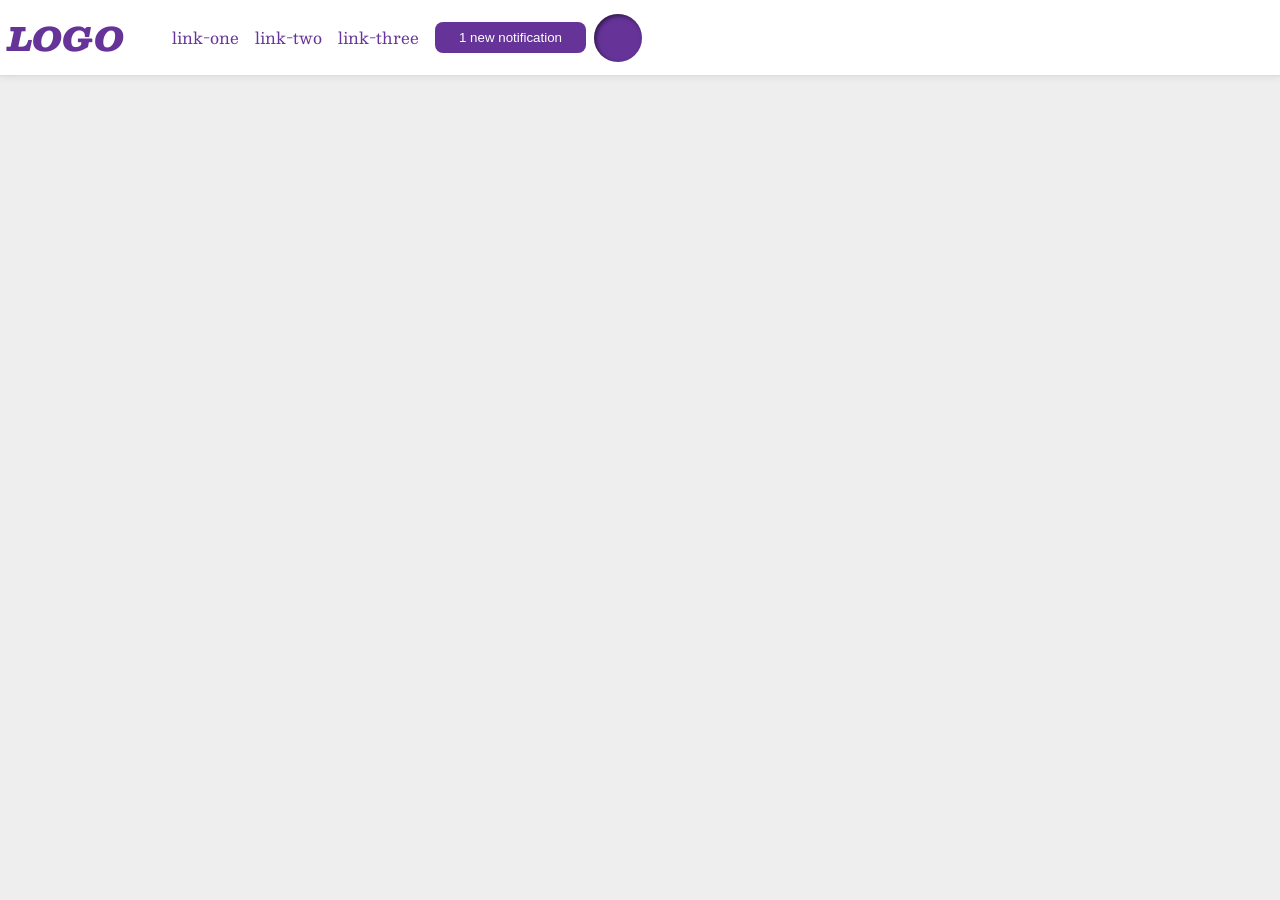
<file: foundations/flex/03-flex-header-2/index.html>
<!DOCTYPE html>
<html lang="en">
  <head>
    <meta charset="UTF-8">
    <meta http-equiv="X-UA-Compatible" content="IE=edge">
    <meta name="viewport" content="width=device-width, initial-scale=1.0">
    <title>Flex Header 2</title>
    <link rel="stylesheet" href="style.css">
  </head>
  <body>
    <div class="header">
      <div class="logo">
        LOGO
      </div>
      <ul class="links">
        <li><a href="https://google.com">link-one</a></li>
        <li><a href="https://google.com">link-two</a></li>
        <li><a href="https://google.com">link-three</a></li>
      </ul>
      <div class="right-side">
        <div>
          <button class="notifications">
            1 new notification
          </button>
        </div>
        <div class="profile-image"></div>
      </div>
    </div>
  </body>
</html>
</file>
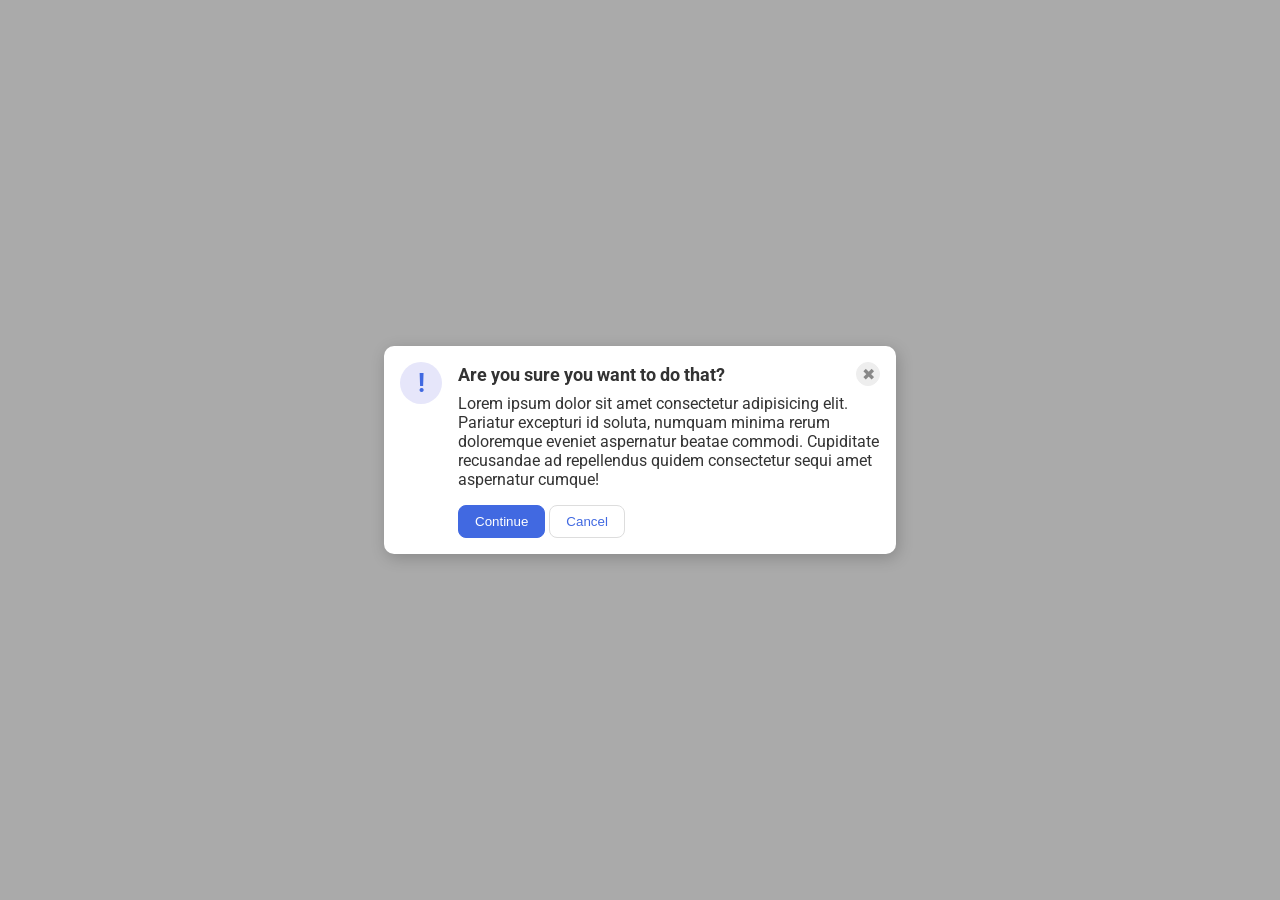
<file: foundations/flex/05-flex-modal/index.html>
<!DOCTYPE html>
<html lang="en">
  <head>
    <meta charset="UTF-8">
    <meta http-equiv="X-UA-Compatible" content="IE=edge">
    <meta name="viewport" content="width=device-width, initial-scale=1.0">
    <link rel="stylesheet" href="style.css">
    <title>Modal</title>
  </head>
  <body>
    <div class="modal">
      <div class="icon">!</div>
      <div class="container">
        <div class="header">Are you sure you want to do that? <button class="close-button">✖</button></div>
        <div class="text">Lorem ipsum dolor sit amet consectetur adipisicing elit. Pariatur excepturi id soluta, numquam minima rerum doloremque eveniet aspernatur beatae commodi. Cupiditate recusandae ad repellendus quidem consectetur sequi amet aspernatur cumque!</div>
        <button class="continue">Continue</button>
        <button class="cancel">Cancel</button>
      </div>
    </div>
  </body>
</html>
</file>
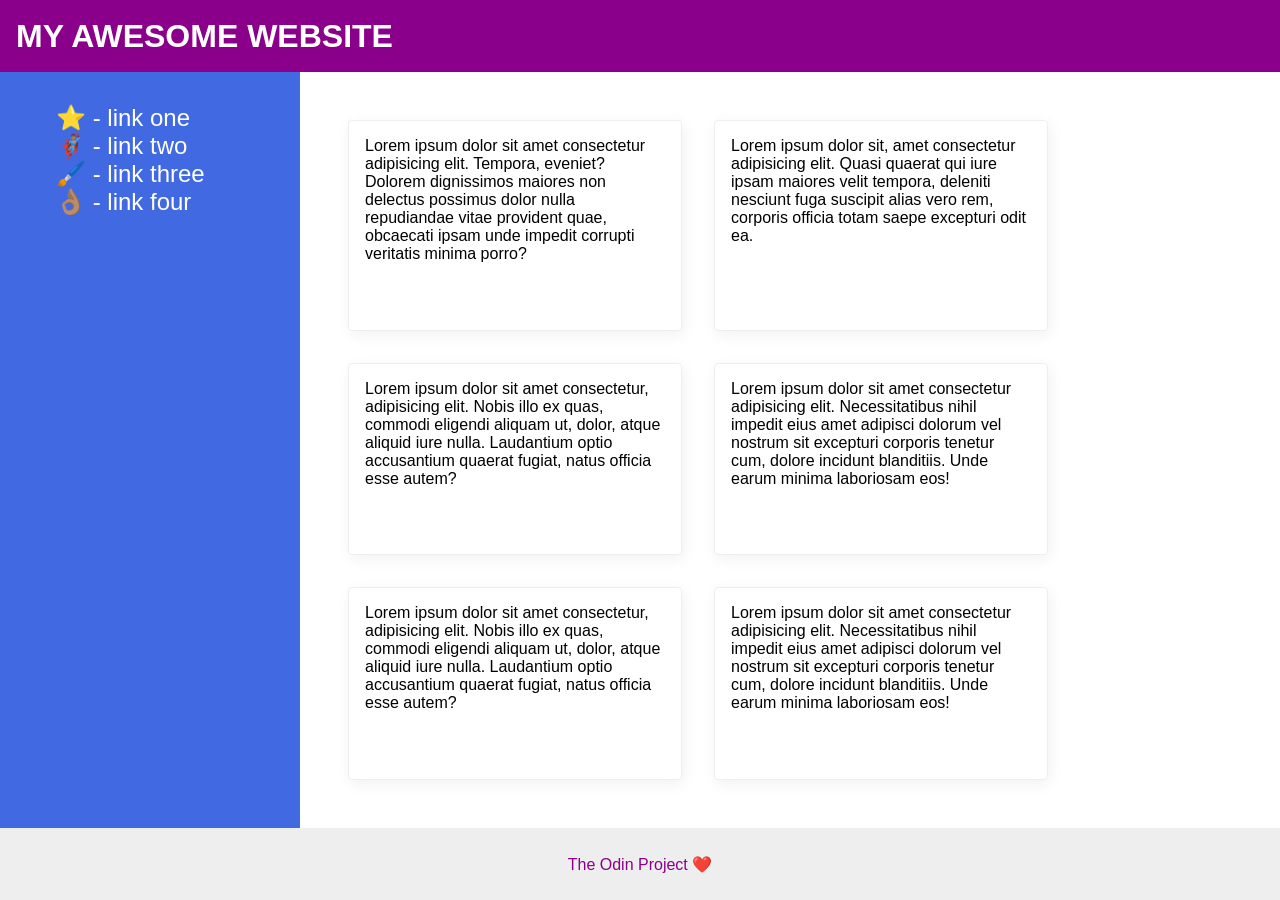
<file: foundations/flex/07-flex-layout-2/index.html>
<!DOCTYPE html>
<html lang="en">
  <head>
    <meta charset="UTF-8">
    <meta http-equiv="X-UA-Compatible" content="IE=edge">
    <meta name="viewport" content="width=device-width, initial-scale=1.0">
    <title>The Holy Grail</title>
    <link rel="stylesheet" href="style.css">
  </head>
  <body>
    <div class="header">
      MY AWESOME WEBSITE
    </div>
    
    <div class="content">
      <div class="sidebar">
        <ul>
          <li><a href="#">⭐ - link one</a></li>
          <li><a href="#">🦸🏽‍♂️ - link two</a></li>
          <li><a href="#">🖌️ - link three</a></li>
          <li><a href="#">👌🏽 - link four</a></li>
        </ul>
      </div>
      
      <div class="cardSection">
        <div class="card">Lorem ipsum dolor sit amet consectetur adipisicing elit. Tempora, eveniet? Dolorem dignissimos maiores non delectus possimus dolor nulla repudiandae vitae provident quae, obcaecati ipsam unde impedit corrupti veritatis minima porro?</div>
        <div class="card">Lorem ipsum dolor sit, amet consectetur adipisicing elit. Quasi quaerat qui iure ipsam maiores velit tempora, deleniti nesciunt fuga suscipit alias vero rem, corporis officia totam saepe excepturi odit ea.</div>
        <div class="card">Lorem ipsum dolor sit amet consectetur, adipisicing elit. Nobis illo ex quas, commodi eligendi aliquam ut, dolor, atque aliquid iure nulla. Laudantium optio accusantium quaerat fugiat, natus officia esse autem?</div>
        <div class="card">Lorem ipsum dolor sit amet consectetur adipisicing elit. Necessitatibus nihil impedit eius amet adipisci dolorum vel nostrum sit excepturi corporis tenetur cum, dolore incidunt blanditiis. Unde earum minima laboriosam eos!</div>
        <div class="card">Lorem ipsum dolor sit amet consectetur, adipisicing elit. Nobis illo ex quas, commodi eligendi aliquam ut, dolor, atque aliquid iure nulla. Laudantium optio accusantium quaerat fugiat, natus officia esse autem?</div>
        <div class="card">Lorem ipsum dolor sit amet consectetur adipisicing elit. Necessitatibus nihil impedit eius amet adipisci dolorum vel nostrum sit excepturi corporis tenetur cum, dolore incidunt blanditiis. Unde earum minima laboriosam eos!</div>
      </div>
    </div>

    <div class="footer">
      The Odin Project ❤️
    </div>
  </body>
</html>
</file>
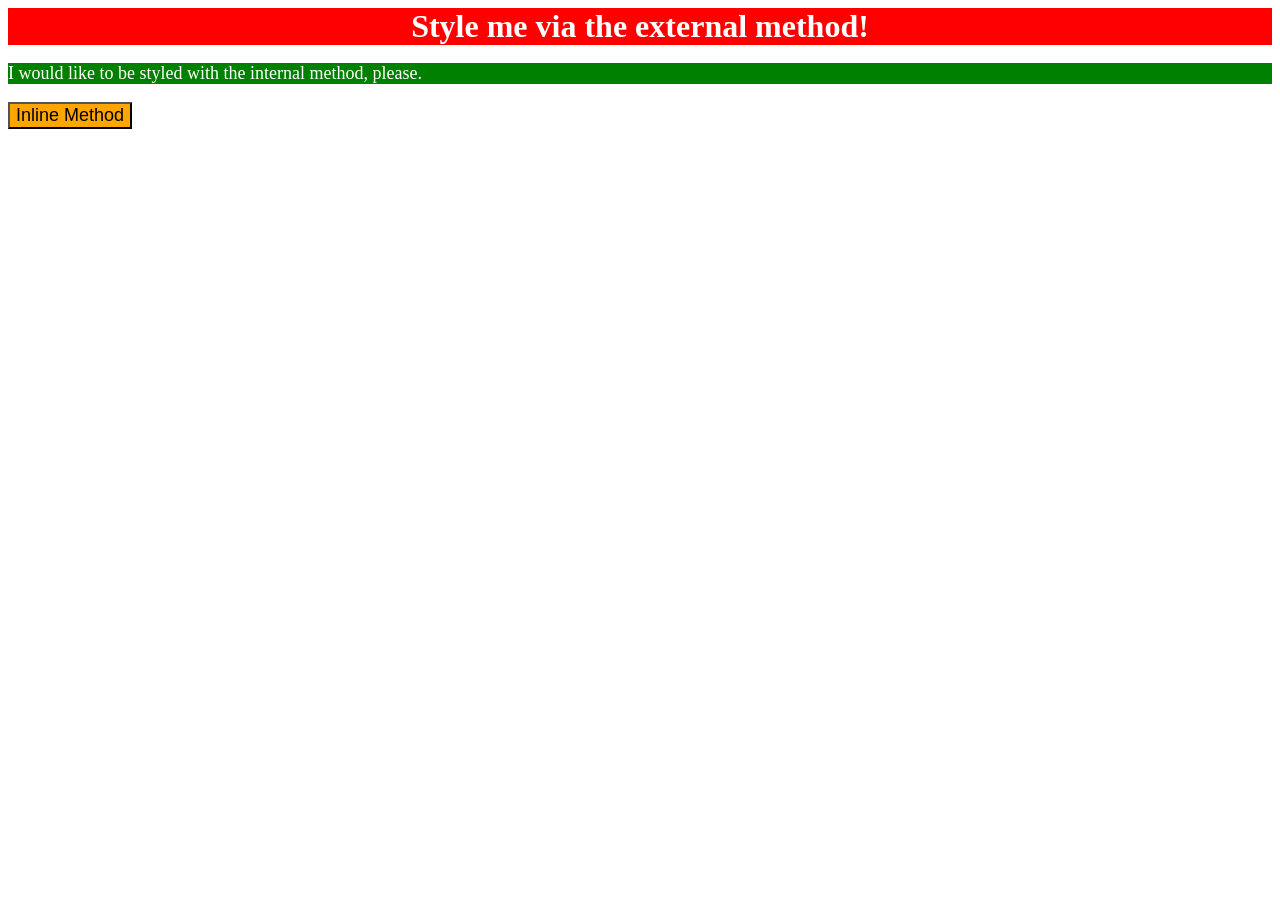
<file: foundations/intro-to-css/01-css-methods/index.html>
<!DOCTYPE html>
<html lang="en">
  <head>
    <meta charset="UTF-8">
    <meta http-equiv="X-UA-Compatible" content="IE=edge">
    <meta name="viewport" content="width=device-width, initial-scale=1.0">
    <link rel="stylesheet" href="styles.css">
    <title>Methods for Adding CSS</title>
    <style>
      p {
        background-color: green;
        color: white;
        font-size: 18px;
      }
    </style>
  </head>
  <body>
    <div>Style me via the external method!</div>
    <p>I would like to be styled with the internal method, please.</p>
    <button style="background-color: orange; font-size: 18px;">Inline Method</button>
  </body>
</html>
</file>
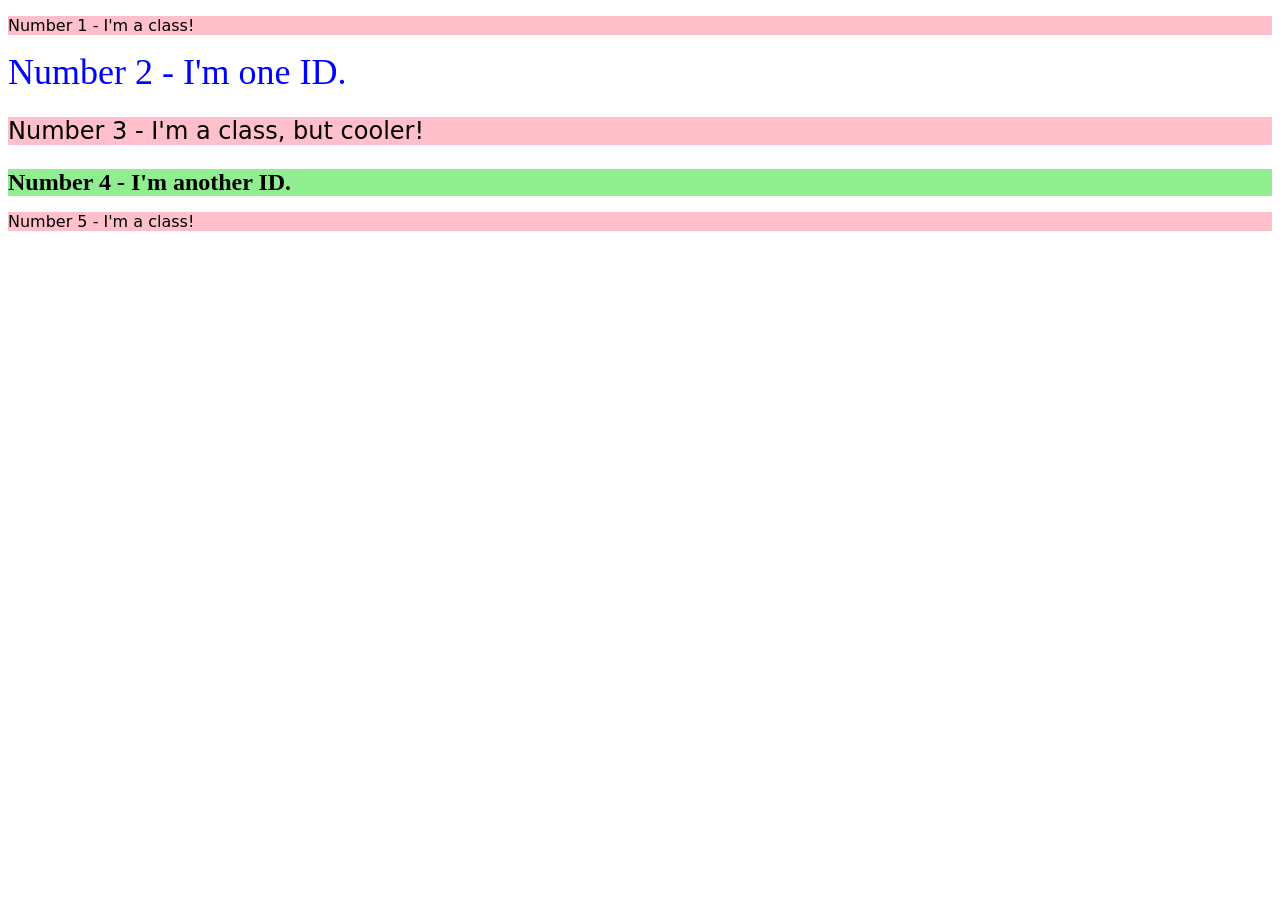
<file: foundations/intro-to-css/02-class-id-selectors/index.html>
<!DOCTYPE html>
<html lang="en">
  <head>
    <meta charset="UTF-8">
    <meta http-equiv="X-UA-Compatible" content="IE=edge">
    <meta name="viewport" content="width=device-width, initial-scale=1.0">
    <title>Class and ID Selectors</title>
    <link rel="stylesheet" href="style.css">
  </head>
  <body>
    <p class="odd">Number 1 - I'm a class!</p>
    <div id="blue">Number 2 - I'm one ID.</div>
    <p class="odd bigfont">Number 3 - I'm a class, but cooler!</p>
    <div id="green">Number 4 - I'm another ID.</div>
    <p class="odd">Number 5 - I'm a class!</p>
  </body>
</html>
</file>
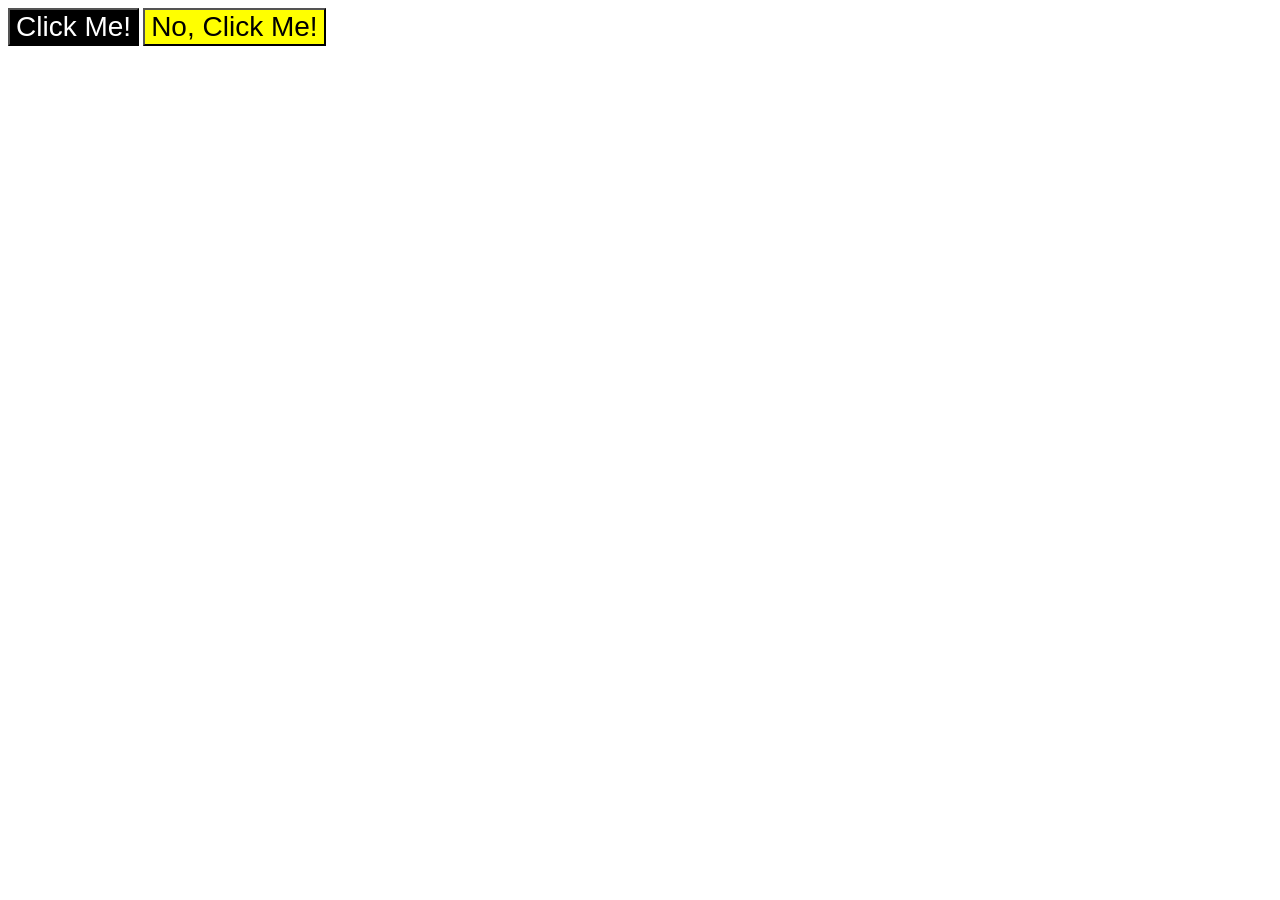
<file: foundations/intro-to-css/03-grouping-selectors/index.html>
<!DOCTYPE html>
<html lang="en">
  <head>
    <meta charset="UTF-8">
    <meta http-equiv="X-UA-Compatible" content="IE=edge">
    <meta name="viewport" content="width=device-width, initial-scale=1.0">
    <title>Grouping Selectors</title>
    <link rel="stylesheet" href="style.css">
  </head>
  <body>
    <button class="black">Click Me!</button>
    <button class="yellow">No, Click Me!</button>
  </body>
</html>
</file>
<file: foundations/flex/03-flex-header-2/style.css>
/* this is some magical font-importing.  
you'll learn about it later. */
@import url('https://fonts.googleapis.com/css2?family=Besley:ital,wght@0,400;1,900&display=swap');

body {
  margin: 0;
  background: #eee;
  font-family: Besley, serif;
}

.header {
  background: white;
  border-bottom: 1px solid #ddd;
  box-shadow: 0 0 8px rgba(0,0,0,.1);
  display: flex;
  align-items: center;
  padding: 8px;
}

.profile-image {
  background: rebeccapurple;
  box-shadow: inset 2px 2px 4px rgba(0,0,0,.5);
  border-radius: 50%;
  width: 48px;
  height: 48px;
}

.logo {
  color: rebeccapurple;
  font-size: 32px;
  font-weight: 900;
  font-style: italic;
}

button {
  border: none;
  border-radius: 8px;
  background: rebeccapurple;
  color: white;
  padding: 8px 24px;
  margin: 8px;
}

a {
  /* this removes the line under our links */
  text-decoration: none;
  color: rebeccapurple;
  padding: 8px;
}

ul {
  list-style-type: none;
  display: flex;
 
}

.right-side {
  display: flex;
  align-items: center;
  justify-content: flex-end;
}
</file>
<file: foundations/flex/05-flex-modal/style.css>
@import url('https://fonts.googleapis.com/css2?family=Roboto:wght@400;700&display=swap');

html, body {
  height: 100%;
}

body {
  font-family: Roboto, sans-serif;
  margin: 0;
  background: #aaa;
  color: #333;
  /* I'll give you this one for free lol */
  display: flex;
  align-items: center;
  justify-content: center;
}

.modal {
  background: white;
  width: 480px;
  border-radius: 10px;
  box-shadow: 2px 4px 16px rgba(0,0,0,.2);
  display: flex;
  gap:16px;
  padding: 16px;
}

.icon {
  color: royalblue;
  font-size: 26px;
  font-weight: 700;
  background: lavender;
  width: 42px;
  height: 42px;
  border-radius: 50%;
  display: flex;
  align-items: center;
  justify-content: center;
  flex-shrink: 0;
}

.close-button {
  background: #eee;
  border-radius: 50%;
  color: #888;
  font-weight: 400;
  font-size: 16px;
  height: 24px;
  width: 24px;
  display: flex;
  align-items: center;
  justify-content: center;
  border: 1px solid #eee;
  padding: 0;
}

button {
  cursor: pointer;
  padding: 8px 16px;
  border-radius: 8px;
}

button.continue {
  background: royalblue;
  border: 1px solid royalblue;
  color: white;
}

button.cancel {
  background: white;
  border: 1px solid #ddd;
  color: royalblue;
}

.header {
  display: flex;
  align-items: center;
  justify-content: space-between;
  font-size: 18px;
  font-weight: bold;
  margin-bottom: 8px;
}

.text {
  margin-bottom: 16px;
}
</file>
<file: foundations/flex/07-flex-layout-2/style.css>
body {
  font-family: -apple-system, BlinkMacSystemFont, 'Segoe UI', Roboto, Oxygen, Ubuntu, Cantarell, 'Open Sans', 'Helvetica Neue', sans-serif;
  margin: 0;
  min-height: 100vh;
  display: flex;
  flex-direction: column;
}

.header {
  height: 72px;
  background: darkmagenta;
  color: white;
  font-size: 32px;
  font-weight: 900;
  /**Centers text vertically in div without having to use flex. Matches height attribute
  line-height: 72px;**/
  display: flex;
  align-items: center;
  padding-left: 16px;
}

.footer {
  height: 72px;
  background: #eee;
  color: darkmagenta;
  display: flex;
  justify-content: center;
  align-items: center;
}

.sidebar {
  width: 300px;
  background: royalblue;
  box-sizing: border-box;
  display: flex;
  flex-shrink: 0;
  padding: 16px;
}

.card {
  border: 1px solid #eee;
  box-shadow: 2px 4px 16px rgba(0,0,0,.06);
  border-radius: 4px;
  padding: 16px;
  width: 300px;
}

.content {
  display: flex;
  flex: 1;
}

.cardSection {
  display: flex;
  flex-wrap: wrap;
  padding: 48px;
  gap: 32px;
}

ul {
  list-style-type: none;
}

a {
  text-decoration: none;
  color: white;
  font-size: 24px;
}
</file>
<file: foundations/intro-to-css/01-css-methods/styles.css>
div {
    color: white;
    background-color: red;
    font-size: 32px;
    text-align: center;
    font-weight: bold;
}
</file>
<file: foundations/intro-to-css/02-class-id-selectors/style.css>
/* Add CSS Styling */
.odd {
    background-color: pink;
    font-family: Verdana, DejaVu Sans, sans-serif;
}

#blue {
    color: blue;
    font-size: 36px;
}

.bigfont {
    font-size: 24px;
}

#green {
    background-color: lightgreen;
    font-size: 24px;
    font-weight:bold;
}
</file>
<file: foundations/intro-to-css/03-grouping-selectors/style.css>
/* Add CSS Styling */
.black, .yellow {
    font-size: 28px;
    font-family: Helvetica, "Times New Roman", sans-serif;
}

.black {
    background-color: black;
    color: white;
}

.yellow {
    background-color: yellow;
}
</file>
